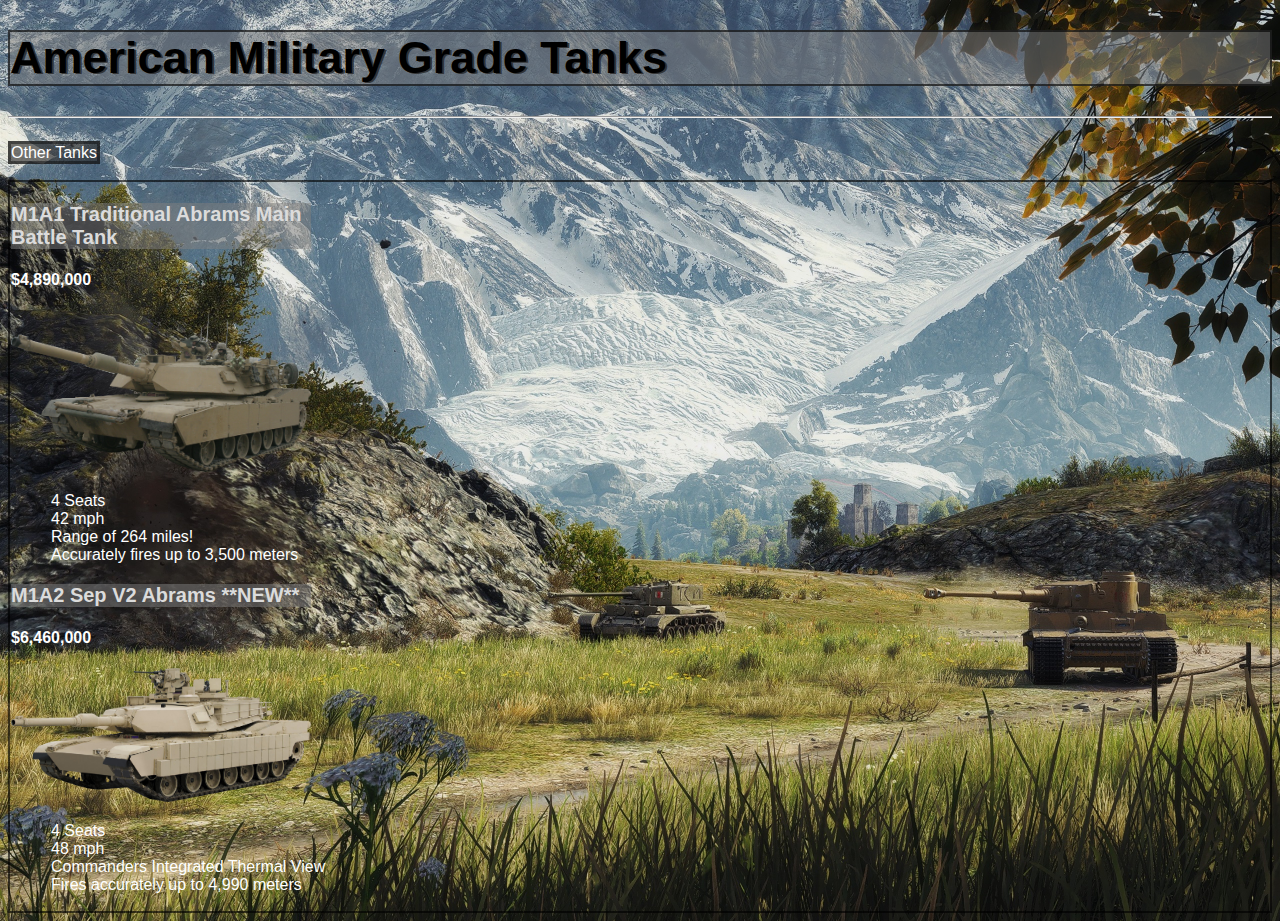
<file: index.html>
<!DOCTYPE html>
<html lang="en">
<head>
    <meta charset="UTF-8">
    <meta name="viewport" content="width=device-width, initial-scale=1.0">
    <meta http-equiv="X-UA-Compatible" content="ie=edge">
    <link rel="stylesheet" href=mystyle.css>
    <title>Purchase Tanks</title>
</head>
<body id="Tanks">
    <h1>American Military Grade Tanks</h1>
    <hr>
    <br>
    <a href="other.html">Other Tanks</a>
    <br>
    <br>
    <div>
    <h3>M1A1 Traditional Abrams Main Battle Tank</h3>
    <h4><b>$4,890,000</b></h4>
    <img src="img/m1a2.png" alt="M1A1">
    <ol>
        <il>4 Seats</il><br>
        <il>42 mph</il><br>
        <il>Range of 264 miles!</il><br>
        <il>Accurately fires up to 3,500 meters</il><br>
    </ol>
    <h3 id="m1tank">M1A2 Sep V2 Abrams <b>**NEW**</b></h3>
    <h4><b>$6,460,000</b></h4>
    <img class="m1a2" src="img/sepv2.png" alt="M1a2"> </a>
    <ol>
        <il>4 Seats</il><br>
        <il>48 mph</il><br>
        <il>Commanders Integrated Thermal View</il><br>
        <il>Fires accurately up to 4,990 meters</il><br>
    </ol>
    </div>
</body>
</html>
</file>
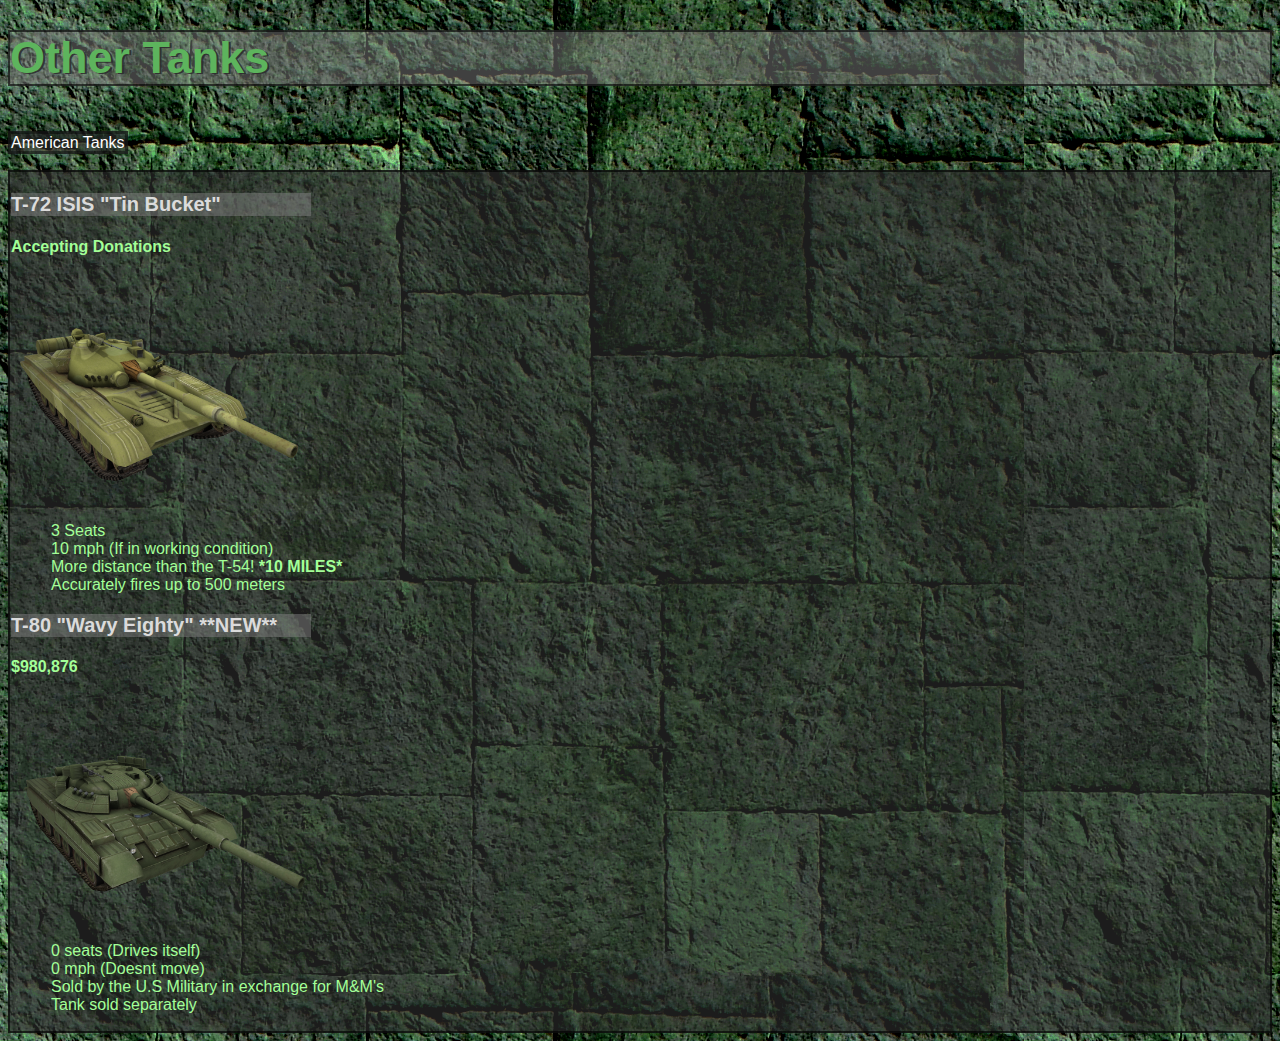
<file: other.html>
<!DOCTYPE html>
<html lang="en">
<head>
    <meta charset="UTF-8">
    <meta name="viewport" content="width=device-width, initial-scale=1.0">
    <meta http-equiv="X-UA-Compatible" content="ie=edge">
    <link rel="stylesheet" href="mystyle.css">
    <title>Other Tanks</title>
</head>
<body id="other">
    <h1 id="leo">Other Tanks</h1>
    <br>
    <a href="index.html">American Tanks</a>
    <br>
    <br>
    <div class="tin">
    <h3>T-72 ISIS "Tin Bucket"</h3>
    <h4><b>Accepting Donations</b></h4>
    <img src="img/t72.png" alt="T-72">
    <ol>
        <il>3 Seats</il><br>
        <il>10 mph (If in working condition)</il><br>
        <il>More distance than the T-54! <b>*10 MILES*</b></il><br>
        <il>Accurately fires up to 500 meters</il><br>
    </ol>
    <h3 id="m1tank">T-80 "Wavy Eighty" <b>**NEW**</b></h3>
    <h4><b>$980,876</b></h4>
    <img src="img/t80.png" alt="T-80">
    <ol>
        <il>0 seats (Drives itself)</il><br>
        <il>0 mph (Doesnt move)</il><br>
        <il>Sold by the U.S Military in exchange for M&M's</il><br>
        <il>Tank sold separately</il><br>
    </ol>
    </div>


    
</body>
</html>
</file>
<file: mystyle.css>
body{
    font-family: Arial, Helvetica, sans-serif;
    Color: rgb(255, 255, 255);
    text-align: Left;
}

#other{
    background-color: olivedrab;
    background-image: url(img/green.png);
}

div{
    border: 2px solid rgba(0, 0, 0, 0.616);
    padding: 1px;
}

.tin{
    background-color: rgba(44, 44, 44, 0.63);
    color: rgb(163, 255, 151);
}

#Tanks{
    background-image: url(img/tankscape.jpg);
    background-repeat:no-repeat;
    background-size: 1920px 1080px;
}

img{
    width: 300px;
}

a{
    background-color: rgba(44, 44, 44, 0.63);
    border: 3px solid rgba(0, 0, 0, 0.418);
    Color: white;
    text-decoration: none;
    display: black;
}

h1{
    Color: black;
    font-size: 45px;
    background-color: rgba(128, 128, 128, 0.5);
    border: 2px solid rgba(0, 0, 0, 0.616);
    text-shadow: 2px 1px rgba(44, 44, 44, 0.877);
    text-transform: none;
}

h3{
    Color: rgb(219, 219, 219);
    font-size: 20px;
    background-color: rgba(128, 128, 128, 0.5);
    width: 300px;
}

#leo{
    color: rgb(93, 180, 93);
    text-shadow: white;
}
</file>
